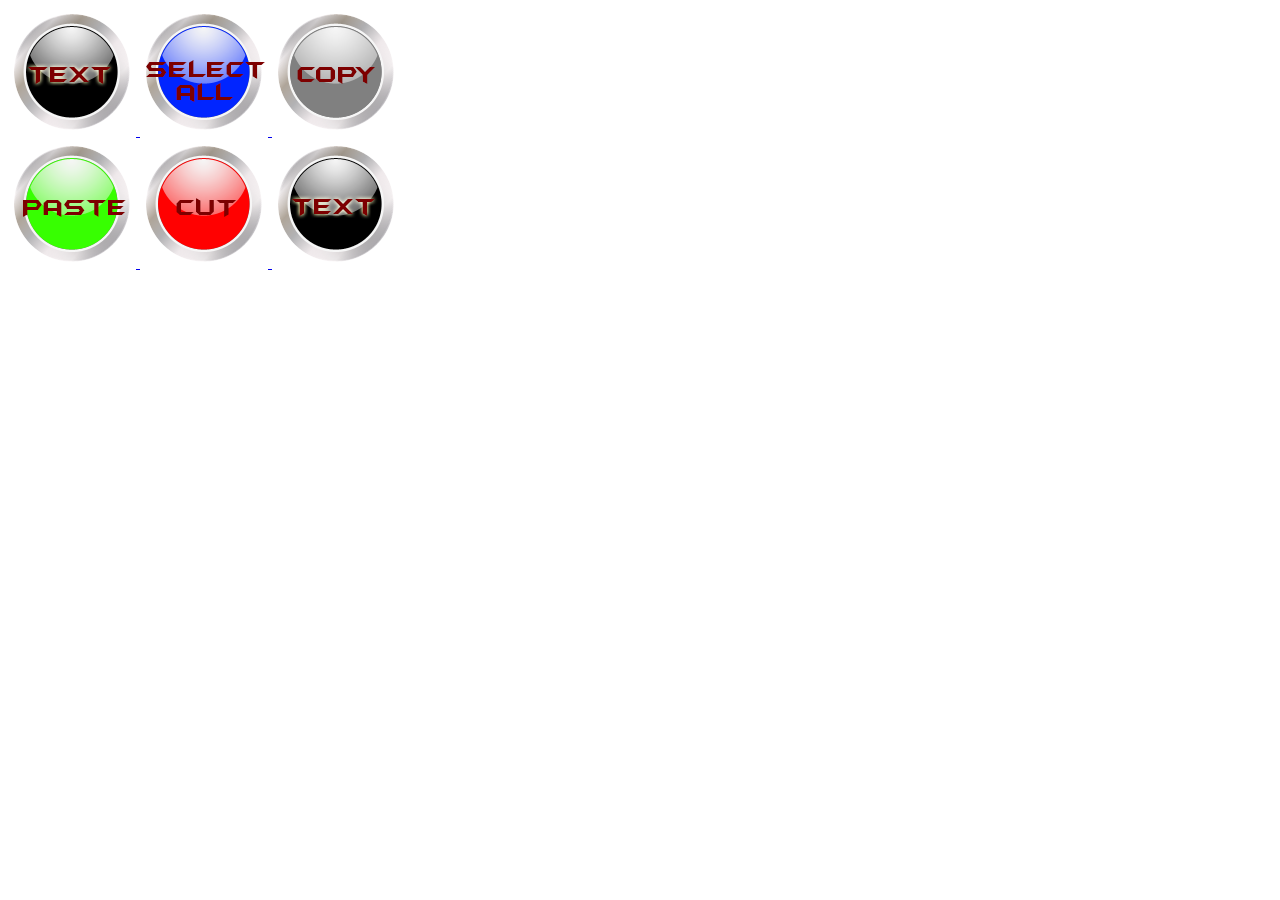
<file: Tutorial-101-Example/completed_example.html>
<!doctype html>
<html>
<head>
<meta charset="utf-8">
<title>Example</title>
<script type="text/javascript" src="scripts/td_functions.js"></script>
</head>
<body>

<a href="Javascript:macro('write some text');">
<img src="images/Black1.png" width="128" height="128" alt="button1">
</a>

<a href="javascript:macro('^a');">
<img src="images/Blue1.png" width="128" height="128" alt="button2">
</a>

<a href="javascript:macro('^c');">
<img src="images/Gray1.png" width="128" height="128" alt="button3">
</a>

<br>

<a href="javascript:macro('^v');">
<img src="images/Green1.png" width="128" height="128" alt="button4">
</a>

<a href="javascript:macro('^x');">
<img src="images/Red1.png" width="128" height="128" alt="button5">
</a>

<a href="javascript:macro('more text then pause');pause(2500);macro('and now more text')">
<img src="images/Black1.png" width="128" height="128" alt="button6">
</a>

<div id="targetDiv"></div>

</body>
</html>
</file>
